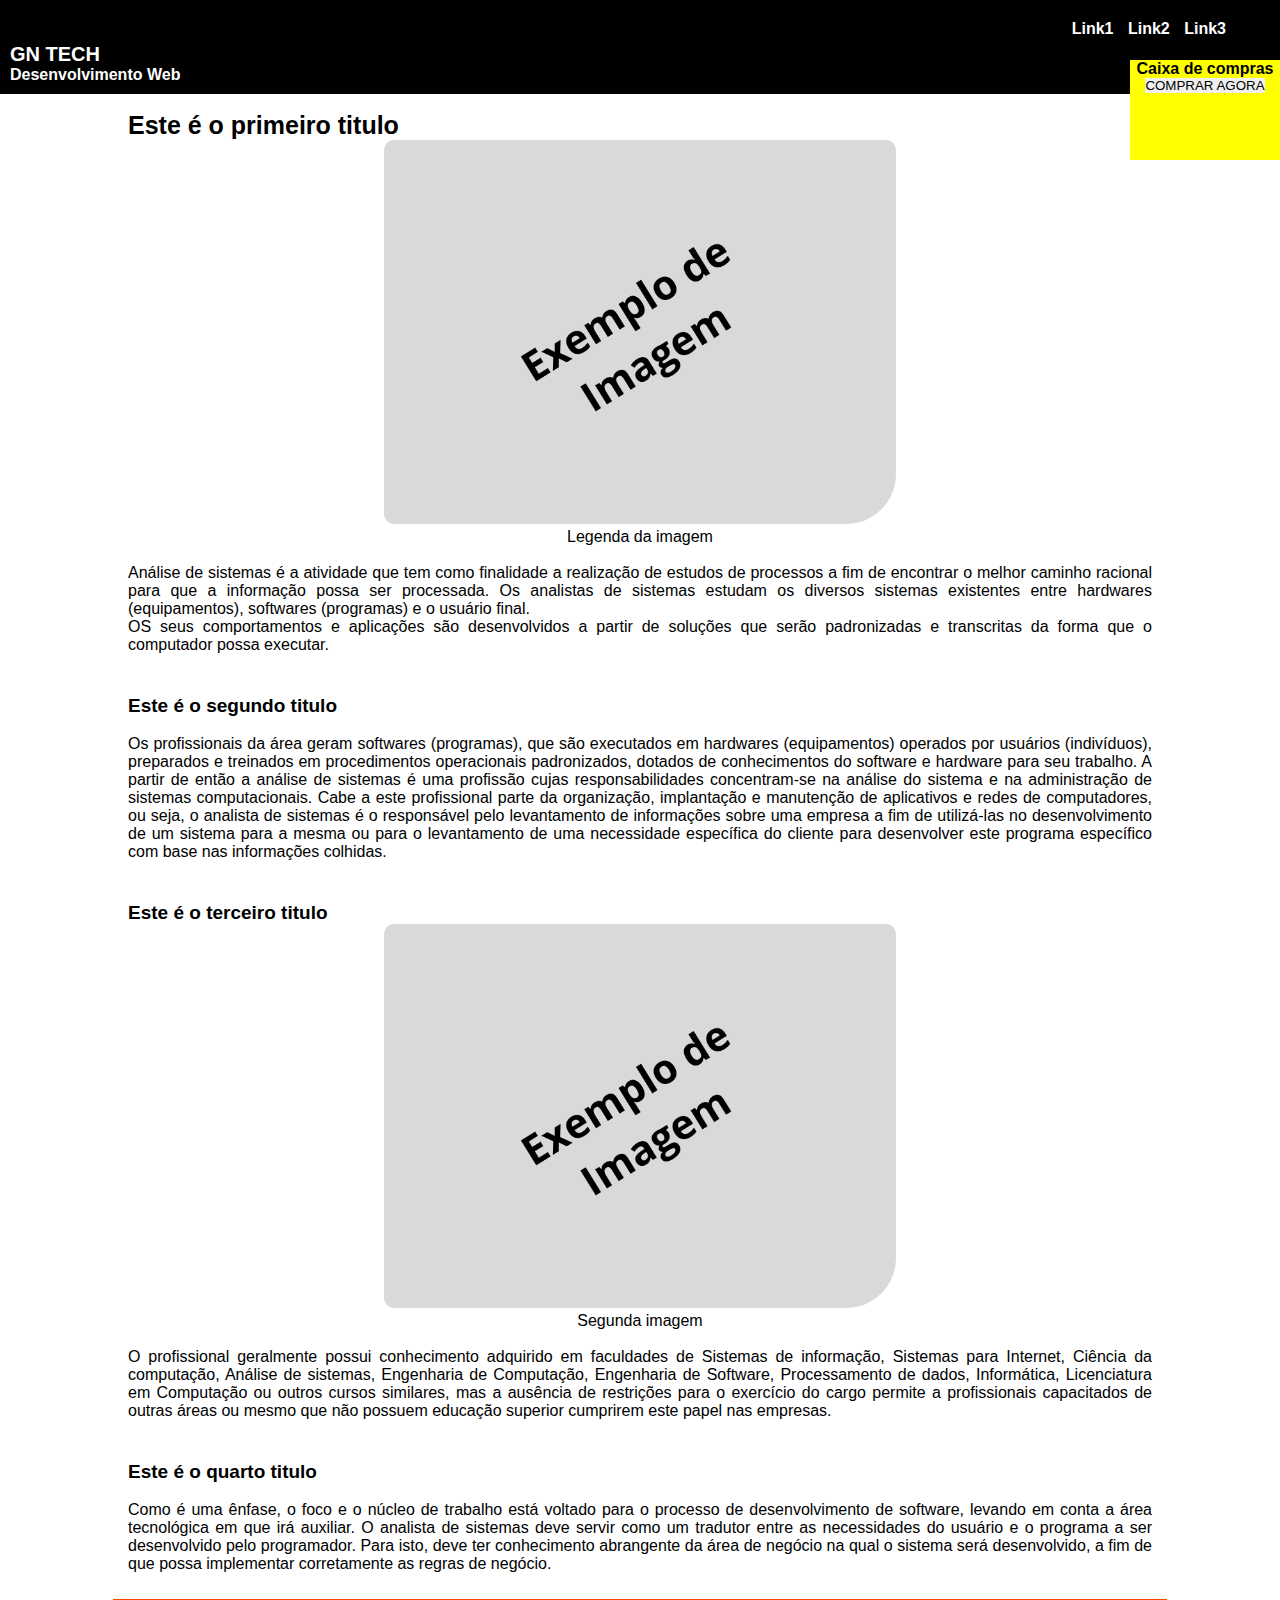
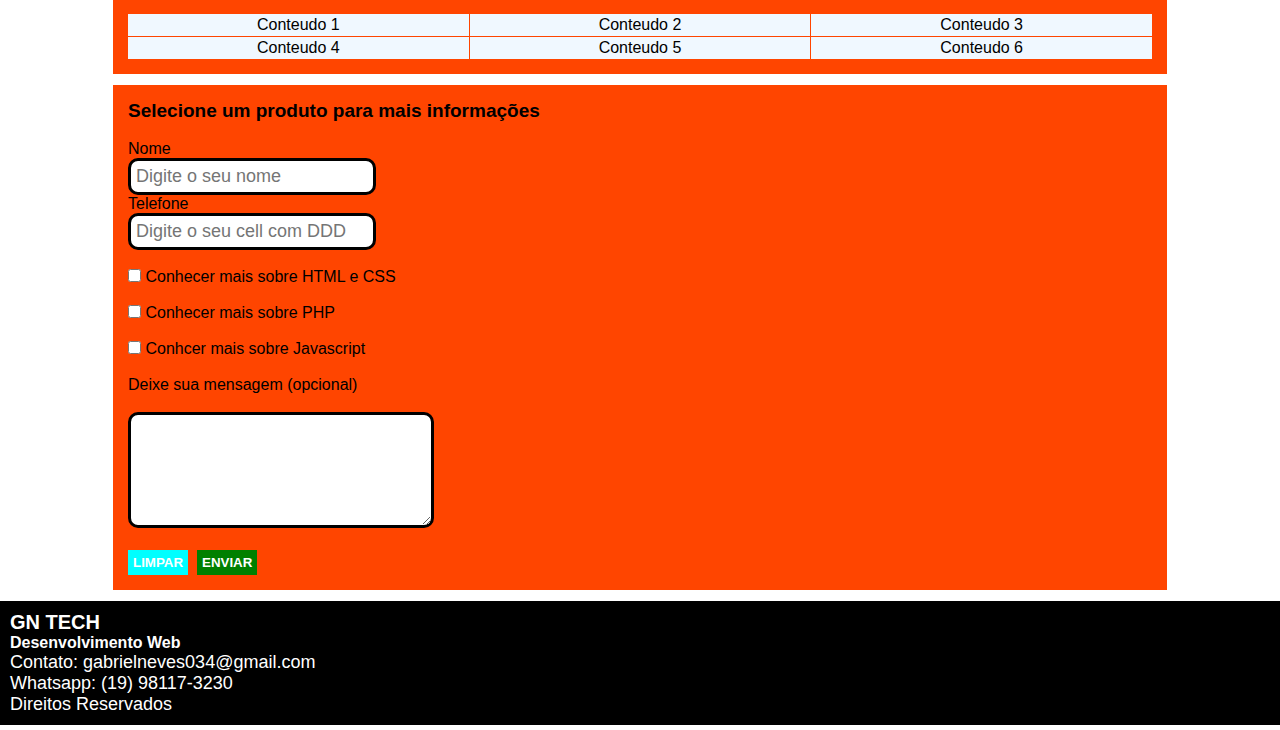
<file: index.html>
<!DOCTYPE html>
<html lang="pt-br">
    <head>
        <meta charset="utf-8">
        <meta name="viewport" content="width=device-width, initial-scale=1">
        <link rel="stylesheet" type="text/css" href="./css/style.css">
        <title>Modelo Responsivo</title>
    </head>

    <body>
        <header>
            <!--Criando uma barra de navegação-->
            <nav>
                <!--Criação do links -->
                <a href="#">Link1</a>
                <a href="#">Link2</a>
                <a href="#">Link3</a>
                <!--Fechando links-->
            </nav>
            <h3>GN TECH</h3>
            <h4>Desenvolvimento Web</h4>
        </header>
        <div id="compra">

           <h4>Caixa de compras</h4>
            <button>COMPRAR AGORA</button>
        </div>
        <br>

        <section class="conteudo-topo">
            <h1>Este é o primeiro titulo</h1>
            <figure>
                <img  class="imagem-site" src="./img/imagem-exemplo.png" alt="primeira imagem do site">
                <figcaption>Legenda da imagem</figcaption>
            </figure>
            <br>
            <p>Análise de sistemas é a atividade que tem como finalidade a realização de estudos de processos a fim de encontrar o melhor 
                caminho racional para que a informação possa ser processada. Os analistas de sistemas estudam os diversos sistemas existentes 
                entre hardwares (equipamentos), softwares (programas) e o usuário final.
            </p>
            
            <p> OS seus comportamentos e aplicações são desenvolvidos a partir de soluções que serão padronizadas e transcritas da forma que o 
            computador possa executar.</p>

        </section>
        <br>

        <section class="conteudo">
            <h2>Este é o segundo titulo</h2>
            <br>
            <p>Os profissionais da área geram softwares (programas), que são executados em hardwares (equipamentos) operados por usuários 
                (indivíduos), preparados e treinados em procedimentos operacionais padronizados, dotados de conhecimentos do software e hardware 
                para seu trabalho. A partir de então a análise de sistemas é uma profissão cujas responsabilidades concentram-se na análise do 
                sistema e na administração de sistemas computacionais. Cabe a este profissional parte da organização, implantação e manutenção de 
                aplicativos e redes de computadores, ou seja, o analista de sistemas é o responsável pelo levantamento de informações sobre uma 
                empresa a fim de utilizá-las no desenvolvimento de um sistema para a mesma ou para o levantamento de uma necessidade específica do 
                cliente para desenvolver este programa específico com base nas informações colhidas.
            </p>
        </section>
        <br>

        <section class="conteudo">
            <h2>Este é o terceiro titulo</h2>
            <figure>
                <img class="imagem-site" src="img/imagem-exemplo.png" alt="Imagem de exemplo">
                <figcaption>Segunda imagem</figcaption>
            </figure>
            <br>
            <p>O profissional geralmente possui conhecimento adquirido em faculdades de Sistemas de informação, Sistemas para Internet, Ciência da 
                computação, Análise de sistemas, Engenharia de Computação, Engenharia de Software, Processamento de dados, Informática, Licenciatura 
                em Computação ou outros cursos similares, mas a ausência de restrições para o exercício do cargo permite a profissionais capacitados de 
                outras áreas ou mesmo que não possuem educação superior cumprirem este papel nas empresas.
            </p>
        </section>
        <br>
        <section class="conteudo">
            <h2>Este é o quarto titulo</h2>
            <br>
            <p>
                Como é uma ênfase, o foco e o núcleo de trabalho está voltado para o processo de desenvolvimento de software, levando em conta a área 
                tecnológica em que irá auxiliar. O analista de sistemas deve servir como um tradutor entre as necessidades do usuário e o programa a ser 
                desenvolvido pelo programador. Para isto, deve ter conhecimento abrangente da área de negócio na qual o sistema será desenvolvido, 
                a fim de que possa implementar corretamente as regras de negócio.
            </p>
        </section>
        <br>
        <section class="conteudo" id="grid-conteudo">
            <div class="grid">
                <div>Conteudo 1</div>
                <div>Conteudo 2</div>
                <div>Conteudo 3</div>
                <div>Conteudo 4</div>
                <div>Conteudo 5</div>
                <div>Conteudo 6</div>
            </div>
        </section>
        <br>

        
        <!--Criando formulario-->
        <section class="conteudo" id="formulario">
            <h2>Selecione um produto para mais informações</h2>
            <br>

            <form>
                <label for="nome">Nome</label><br>
                <input type="text" name="nome" placeholder="Digite o seu nome" >
                <br>

                <label for="telefone">Telefone</label><br>
                <input type="tel" id="tel" name="tel" placeholder="Digite o seu cell com DDD">
                <br>
                <br>

                <!-- Criando um checkbox -->
                <input type="checkbox" id="opcoes" name="html" value="html">
                <label for="html">Conhecer mais sobre HTML e CSS</label> 
                <br><br>

                <input type="checkbox" id="opcoes" name="php" value="php">
                <label for="php">Conhecer mais sobre PHP</label>
                <br><br>

                <input type="checkbox" id="opcoes" name="javascript" value="javascript">
                <label for="javascript">Conhcer mais sobre Javascript</label>
                <br><br>
                <!-- Fechando o checkbox -->
                
                <!--Criando um espaço de mensagem-->
                <label for="mensagem">Deixe sua mensagem (opcional)</label>
                <br><br>
                <textarea name="mensagem" id="mensagem" cols="25" rows="5"></textarea>
                <br><br>
                <!-- Fechando o espaço de mensagem -->

                <!-- Criando botões -->
                <button id="btn_limpar" type="reset" value="LIMPAR">LIMPAR</button>&nbsp;
                <button id="btn_enviar" type="submit" value="ENVIAR">ENVIAR</button>
                <!-- Fechando botões -->
            </form>

        </section>
        <br>
        <!--Fechando formulario-->

        <footer>
            <h3>GN TECH</h3>
            <h4>Desenvolvimento Web</h4>
            <p>Contato: gabrielneves034@gmail.com</p>
            <p>Whatsapp: (19) 98117-3230</p>
            <p>Direitos Reservados</p>
        </footer>
    </body>
</html>
</file>
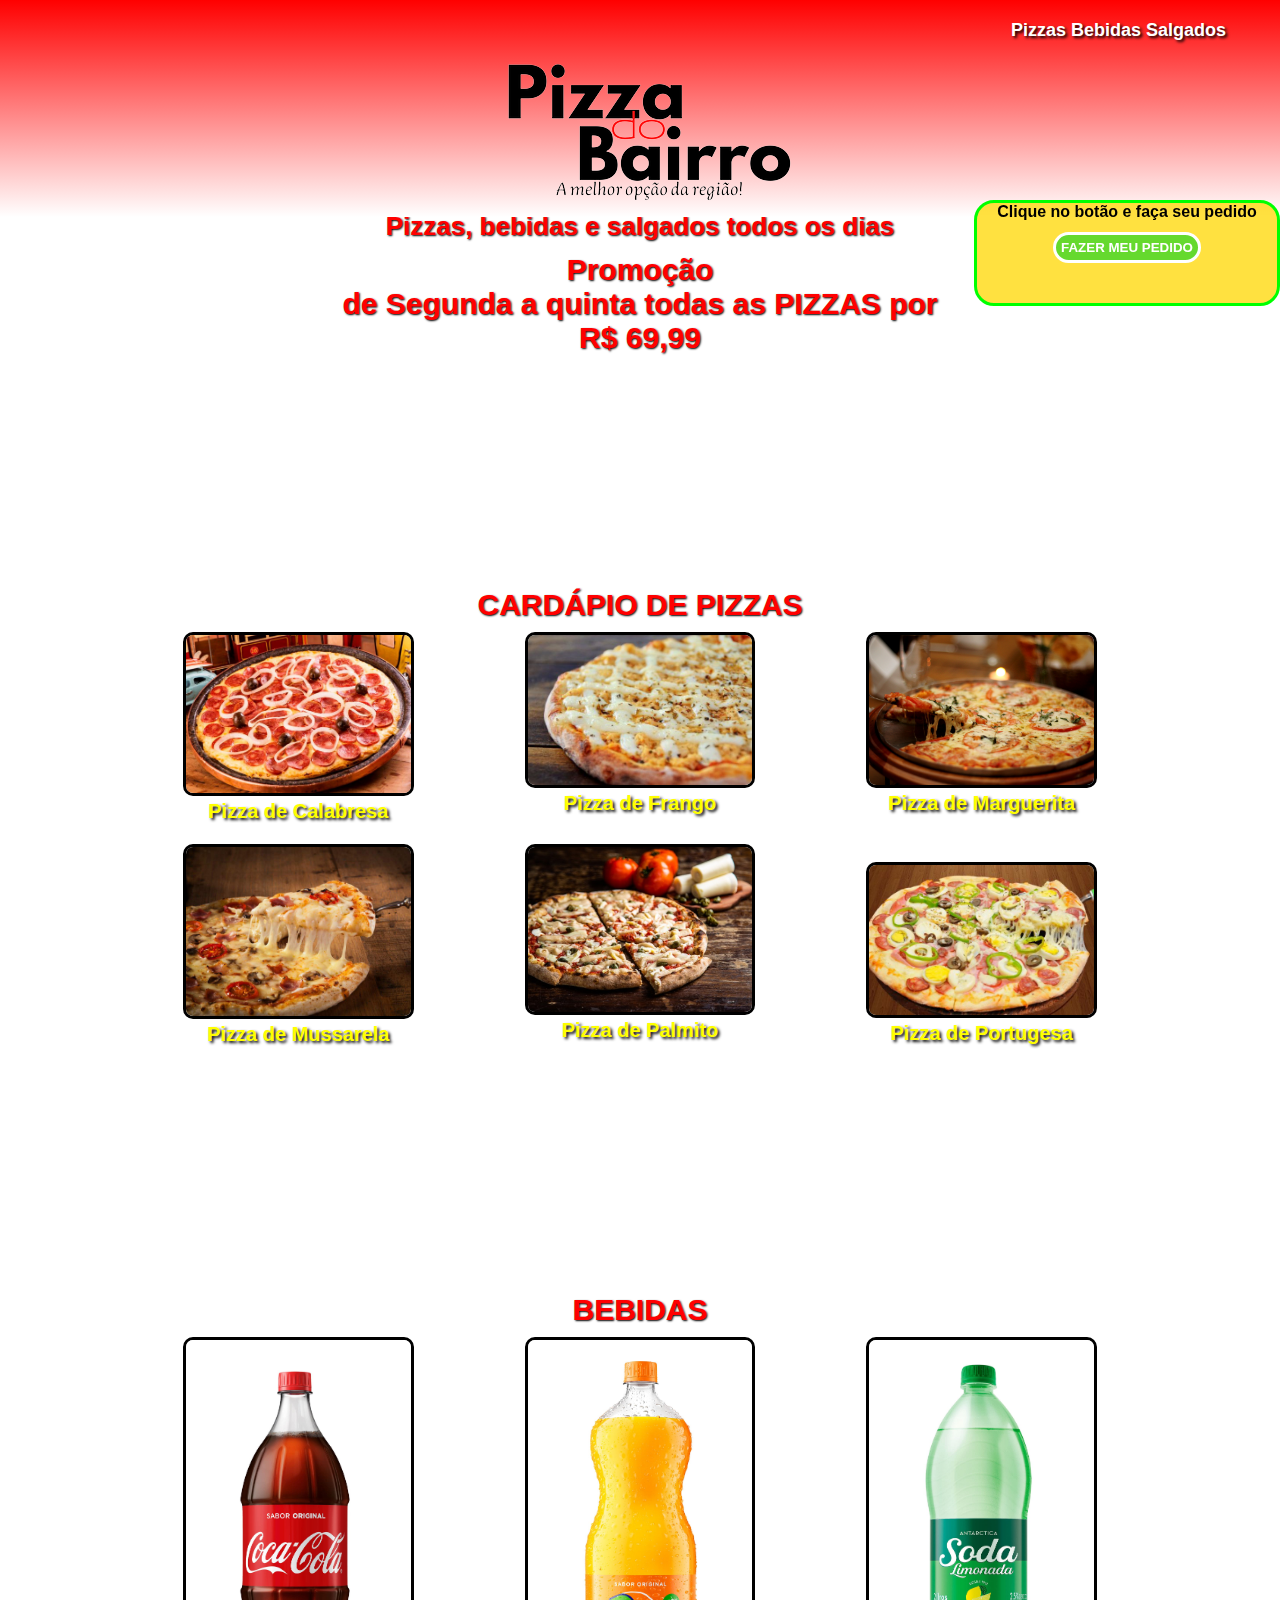
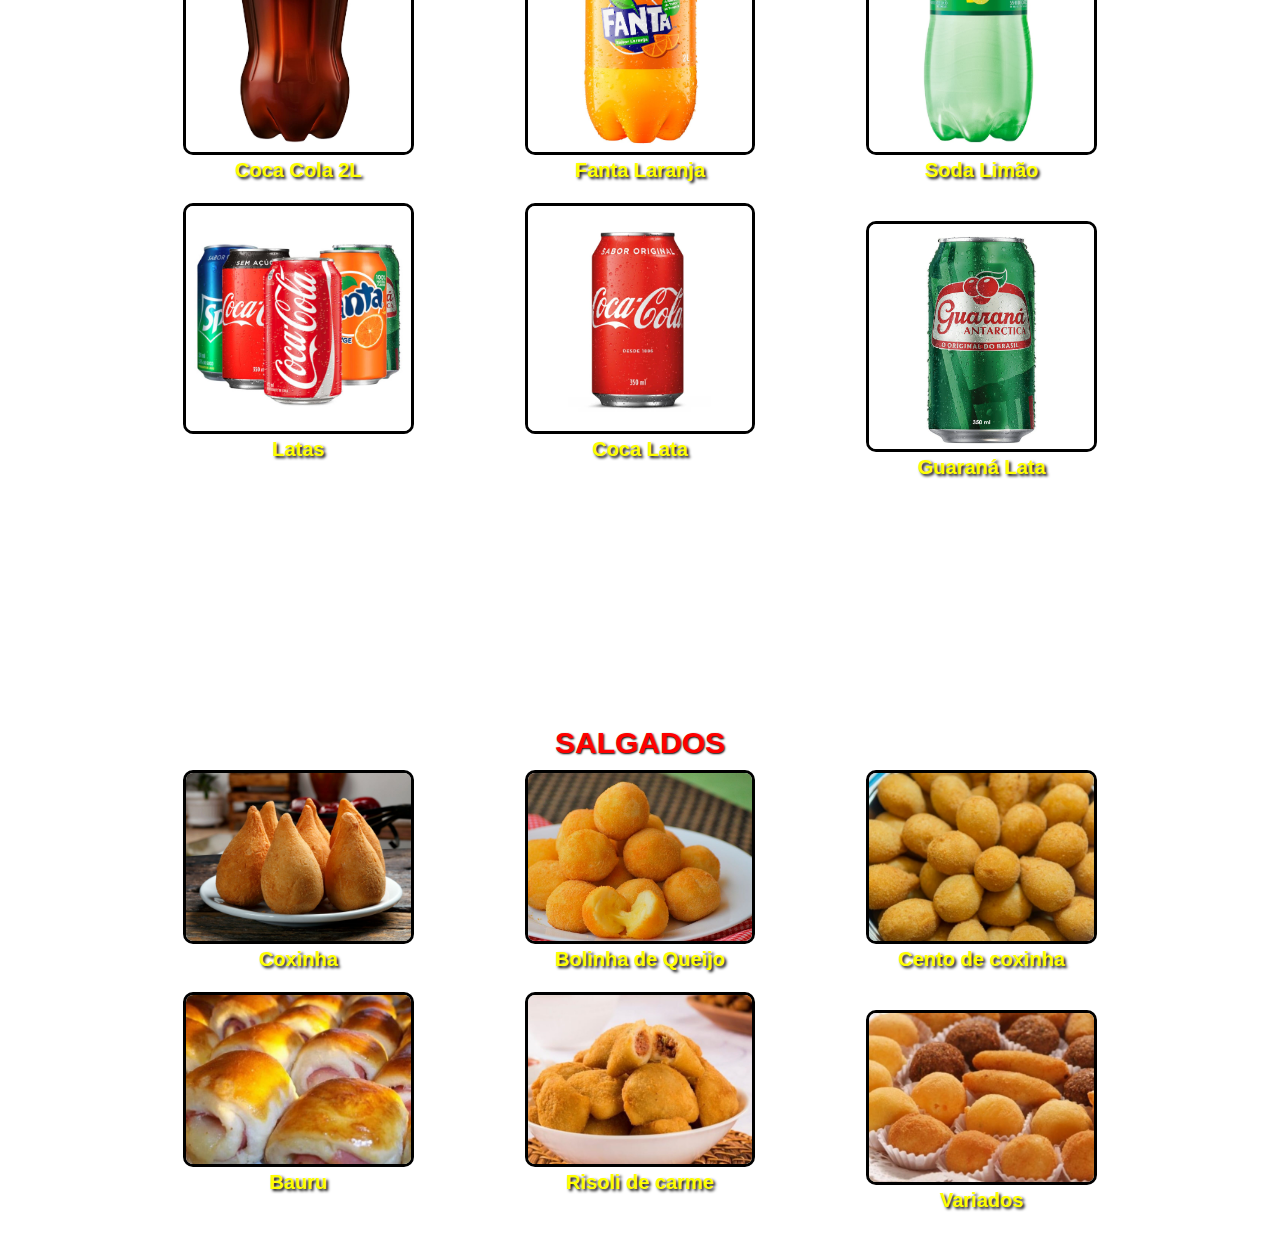
<file: Fast_food/index.html>
<!DOCTYPE html>

<!--Codificaçao do site ficará aqui dentro-->
<html lang="pt-br">
    <!--Definição de variaveis do site e definição do cabeçalho-->
    <head>
        <meta charset="utf-8">
        <meta viewport="viewport" content="width=device-width, initial-scale=1">
        <link rel="stylesheet" type="text/css" href="./css/style.css">
        <title>Pizzaria do Neves</title>
    </head>
    <!--Fechando a configuração do head-->

    <!--Criando o corpo do site da empresa-->
    <body>

        <!--Criando o cabecalho da página-->
        <header>
            <nav> <!--Cria um menu com estas opçoes-->
                <a href="#pizzas">Pizzas</a>
                <a href="#bebidas">Bebidas</a>
                <a href="#salgados">Salgados</a>
            </nav>
            <br>
            <!--Inserindo imagens-->
            <figure>
                <img src="./img/pizzaBairro.png" alt="Logo da empresa">
            </figure>
        </header>
        <!--Fechando cabecalho-->
        
        <div id="compras">
            <h2>Clique no botão e faça seu pedido</h2>
            <br>
            <button id="btn-compras">FAZER MEU PEDIDO</button>
        </div>
        <br>
        <section class="conteudo-topo">   
            <h1>Pizzas, bebidas e salgados todos os dias</h1>
            <br>
            <h3>Promoção</h3>
            <h3>de Segunda a quinta todas as PIZZAS por</h3>
            <h3>R$ 69,99</h3>

        </section>
        <br>
        <!--Pizzas-->
        <br>
        <a href="#" id="pizzas"></a>
        <br>
        <section class="conteudo" id="grid-conteudo">
            <h3>CARDÁPIO DE PIZZAS</h3>
            <div class="grid">
                <div>
                    <figure>
                        <img class="imagem-site" src="./img/calabresa.jpg" alt="Pizza de calabresa">
                        <figcaption><a id="Pedido" href="#">Pizza de Calabresa</a></figcaption>
                    </figure>
                </div>
 
                <div>    
                    <figure>
                        <img class="imagem-site" src="./img/frango.jpg" alt="Pizza de frango">
                        <figcaption><a id="Pedido" href="#">Pizza de Frango</a></figcaption>
                   </figure>
                </div>
                
                <div>
                    <figure>
                        <img class="imagem-site" src="./img/marguerita.jpg" alt="Pizza de marguerita">
                        <figcaption><a id="Pedido" href="#">Pizza de Marguerita</a></figcaption>
                   </figure>
                </div>
                
                <div>
                    <figure>
                        <img class="imagem-site" src="./img/mussarela.jpg" alt="Pizza de mussarela">
                        <figcaption><a id="Pedido" href="#">Pizza de Mussarela</a></figcaption>
                   </figure>
                </div>
                
                <div>
                    <figure>
                        <img class="imagem-site" src="./img/palmito.jpg" alt="Pizza de palmito">
                        <figcaption><a id="Pedido" href="#">Pizza de Palmito</a></figcaption>
                   </figure>
                </div>
                
                <div>
                    <figure>
                        <br>
                        <img class="imagem-site" src="./img/portuguesa.jpg" alt="Pizza de portugesa">
                        <figcaption><a id="Pedido" href="#">Pizza de Portugesa</a></figcaption>
                   </figure>
                </div>
            </div>
        </section>
        <br>
        <a href="#" id="bebidas"></a>
        <br>
        <!--Refrigerantes-->
        <section class="conteudo" id="grid-conteudo">
            <h3>BEBIDAS</h3>
            <div class="grid">
                <div>
                    <figure>
                        <img class="imagem-site" src="./img/refri1.jpg" alt="Coca Cola">
                        <figcaption><a id="Pedido" href="#">Coca Cola 2L</a></figcaption>
                    </figure>
                </div>
 
                <div>    
                    <figure>
                        <img class="imagem-site" src="./img/refri2.jpg" alt="Laranja">
                        <figcaption><a id="Pedido" href="#">Fanta Laranja</a></figcaption>
                   </figure>
                </div>
                
                <div>
                    <figure>
                        <img class="imagem-site" src="./img/refri3.jpg" alt="Soda Limão">
                        <figcaption><a id="Pedido" href="#">Soda Limão</a></figcaption>
                   </figure>
                </div>
                
                <div>
                    <figure>
                        <img class="imagem-site" src="./img/refri4.jpg" alt="Latas">
                        <figcaption><a id="Pedido" href="#">Latas</a></figcaption>
                   </figure>
                </div>
                
                <div>
                    <figure>
                        <img class="imagem-site" src="./img/refri5.jpg" alt="Coca Lata">
                        <figcaption><a id="Pedido" href="#">Coca Lata</a></figcaption>
                   </figure>
                </div>
                
                <div>
                    <figure>
                        <br>
                        <img class="imagem-site" src="./img/refri6.png" alt="Guaraná Lata">
                        <figcaption><a id="Pedido" href="#">Guaraná Lata</a></figcaption>
                   </figure>
                </div>
            </div>
        </section>
        <!--Salgados-->
        <br>
        <a href="#" id="salgados"></a>
        <br>
        <section class="conteudo" id="grid-conteudo">
            <h3>SALGADOS</h3>
            <div class="grid">
                <div>
                    <figure>
                        <img class="imagem-site" src="./img/salgados1.jpg" alt="Coxinha">
                        <figcaption><a id="Pedido" href="#">Coxinha</a></figcaption>
                    </figure>
                </div>
 
                <div>    
                    <figure>
                        <img class="imagem-site" src="./img/salgados2.jpg" alt="Bolinha de Queijo">
                        <figcaption><a id="Pedido" href="#">Bolinha de Queijo</a></figcaption>
                   </figure>
                </div>
                
                <div>
                    <figure>
                        <img class="imagem-site" src="./img/salgados3.jpg" alt="cento de coxinha">
                        <figcaption><a id="Pedido" href="#">Cento de coxinha</a></figcaption>
                   </figure>
                </div>
                
                <div>
                    <figure>
                        <img class="imagem-site" src="./img/salgados4.jpg" alt="Bauru">
                        <figcaption><a id="Pedido" href="#">Bauru</a></figcaption>
                   </figure>
                </div>
                
                <div>
                    <figure>
                        <img class="imagem-site" src="./img/salgados5.jpg" alt="Risoli de carne">
                        <figcaption><a id="Pedido" href="#">Risoli de carme</a></figcaption>
                   </figure>
                </div>
                
                <div>
                    <figure>
                        <br>
                        <img class="imagem-site" src="./img/salgados6.jpg" alt="Variados">
                        <figcaption><a id="Pedido" href="#">Variados</a></figcaption>
                   </figure>
                </div>
            </div>
        </section>
        <footer>
            <h3 id="nome_empresa">Pizza do Bairro</h3>
            <h4>a melhor opção da região</h4>
            <p>Whatsapp: (19) 98117-3230</p>
            <p>Desenvolvido por: GN TECH</p>
        </footer>
    </body>
    <!--Fechando o corpo do site-->


</html>
<!--Fechando a programação do site-->
</file>
<file: css/style.css>
*{
    margin: 0;
    padding: 0;
    border: 0;
}

html{
    font-family: arial;
    font-size: 62.5%;
    
}
header{
    background-color: #000;
    color: #fff;
    font-size: 1.8rem;
    padding: 1rem;
    padding-top: 2rem;
    position: fixed;
    width: 100%;


}

footer{
    background-color: #000;
    color: #fff;
    font-size: 1.8rem;
    padding: 1rem;

}

.conteudo, .conteudo-topo{
    font-size: 1.6rem;
    background-color: #fff;
    padding: 1.5rem;
    text-align: justify;
    margin: 0 auto;
    max-width: 1024px;
    
}
.conteudo-topo{
    padding-top: 10rem;
}
h1{
    font-size: 2.5rem;

}

h2{
    font-size: 1.9rem;
}

h3{
    font-size: 2rem;
}

h4{
    font-size: 1.6rem;
}


figure{
    text-align: center;       
}

.imagem-site{
    border-radius: 10px 10px 50px 10px;
    width: 50%;
    height: 30%;
}

@media(min-width: 280px) and (max-width: 1024px){
    .imagem-site{
        border-radius: 10px 10px 50px 10px;
        width: 60%;
        height: 40%;
    }
}

#compra{
    background-color: #ffff00;
    right: 0;
    width: 150px;
    height: 100px;
    z-index: 1;
    position: fixed;
    text-align: center;
    margin-top: 6rem;

}

#grid-conteudo{
    background-color: orangered;
}

.grid{
    display: grid;
    grid-template-columns: repeat(auto-fill, minmax(300px, 1fr));
    grid-gap: 1px;
    max-width: 1200px;
    margin: 0 auto;

}

.grid div{
    background-color: aliceblue;
    text-align: center;
    padding: 2px;
}

#formulario{
    background-color: orangered;
}

input{
    border: solid;
    padding: 5px;
    border-radius: 10px;
    font-size: 1.8rem;

}

#mensagem{
    border: solid;
    padding: 5px;
    border-radius: 10px;
    font-size: 1.8rem;
    
}

#btn_limpar{
    background-color: aqua;
    color: #fff;
    text-align: center;
    padding: 5px;
    font-weight: bold;
}

#btn_enviar{
    background-color: #008000;
    color: #fff;
    text-align: center;
    padding: 5px;
    font-weight: bold;
}

nav{
    text-align: right;
    font-size: 1.6rem;
    word-spacing: 10px;
    margin-right: 5% ;
    padding-bottom: 5px;
}

a{
    text-decoration: none;
    color: #fff;
    font-weight: bold;
}
a:hover{
    color: #ffff00
}
</file>
<file: Fast_food/css/style.css>
*{
    margin: 0;
    padding: 0;
    border: 0;
}


html{
    font-family: arial;
    font-size: 62.5%;
    scroll-behavior: smooth;
    
}

/*Configuração do header e footer*/
header, footer{
    background: linear-gradient(to top, #fff, #ff0000);
    
    color: #fff;
    font-size: 1.8rem;
    padding: 1rem;
    padding-top: 2rem;
    position: fixed;
    width: 100%;
}

footer{
    text-align: center;
    color: #000;
}

#nome_empresa{
    color: #000;
}
nav{
    text-align: right;
    margin-right: 5%;
    
    
}
figure{
    text-align: center;
}
a{
    color: white;
    text-decoration: none;
    text-shadow: 2px 2px 3px #000;
    font-weight: bold;

}

a:hover{
    border: solid yellow;
    border-radius: 10px;
    color: #fff;
    padding: 10px;
    text-shadow: 2px 2px 3px #000;

}
/*Finalizando configuração do header e footer*/


/*Configurando o site */
.conteudo-topo{
    padding-top: 20rem;
    
}

.conteudo{
    font-size: 1.6rem;
    background-color: #fff;
    padding: 1.5rem;
    text-align: justify;
    margin: 0 auto;
    max-width: 1024px;
}

h1{
    font-size: 2.6rem;
    text-align: center;
    text-shadow: 1px 1px 2px #000;
    color: #ff0000;
}

h2{
    font-size: 1.6rem;
}

h3{
    font-size: 3rem;
    color: #ff0000;
    text-shadow: 1px 1px 2px #000;
    text-align: center;
}

#grid-conteudo{
    background-color: #fff;
    padding-top: 20rem;
}

.grid{
    display: grid;
    grid-template-columns: repeat(auto-fill, minmax(300px, 1fr));
    grid-gap: 1px;
    max-width: 1200px;
    margin: 0 auto;

}
.grid div{
    text-align: center;
    padding: 1rem;
}

.imagem-site{
    border-radius: 10px 10px 10px 10px;
    width: 70%;
    height: 50%;
    border: solid;
}

@media(min-width: 280px) and (max-width: 1024px){
    .imagem-site{
        border-radius: 10px 10px 10px 10px;
        width: 90%;
        height: 70%;
    }
}

#Pedido{
    color: yellow;
    font-size: 2rem;

}

#Pedido:hover{
    color: #fff;
    background-color: rgb(255,0,0);
    border: none;
    border-radius: 0;
    padding: 5px; 
    border-radius: 10px;
}

#compras{
    background-color: rgba(255,215,0, 0.75);
    width: 300px;
    height: 100px;
    right: 0;
    position: fixed;
    text-align: center;
    margin-top: 20rem;
    z-index: 1;
    border-radius: 20px;
    border: solid rgb(0,255,0);
}

#btn-compras{
    background-color: rgba(50,215,40, 0.75);
    color: #fff;
    font-weight: bold;
    padding: 5px;
    border: solid #fff;
    border-radius: 20px;
}


@media(min-width: 280px) and (max-width: 1024px){
    #compras{
        background-color: rgba(255,215,0, 0.75);
        width: 160px;
        height: 100px;
        right: 0;
        position: fixed;
        text-align: center;
        margin-top: 25rem;
        z-index: 1;
        border-radius: 20px;
        border: solid rgb(0,255,0);
        padding-top: 5px;
    }

}
/*finalizando a configuração do site */
</file>
